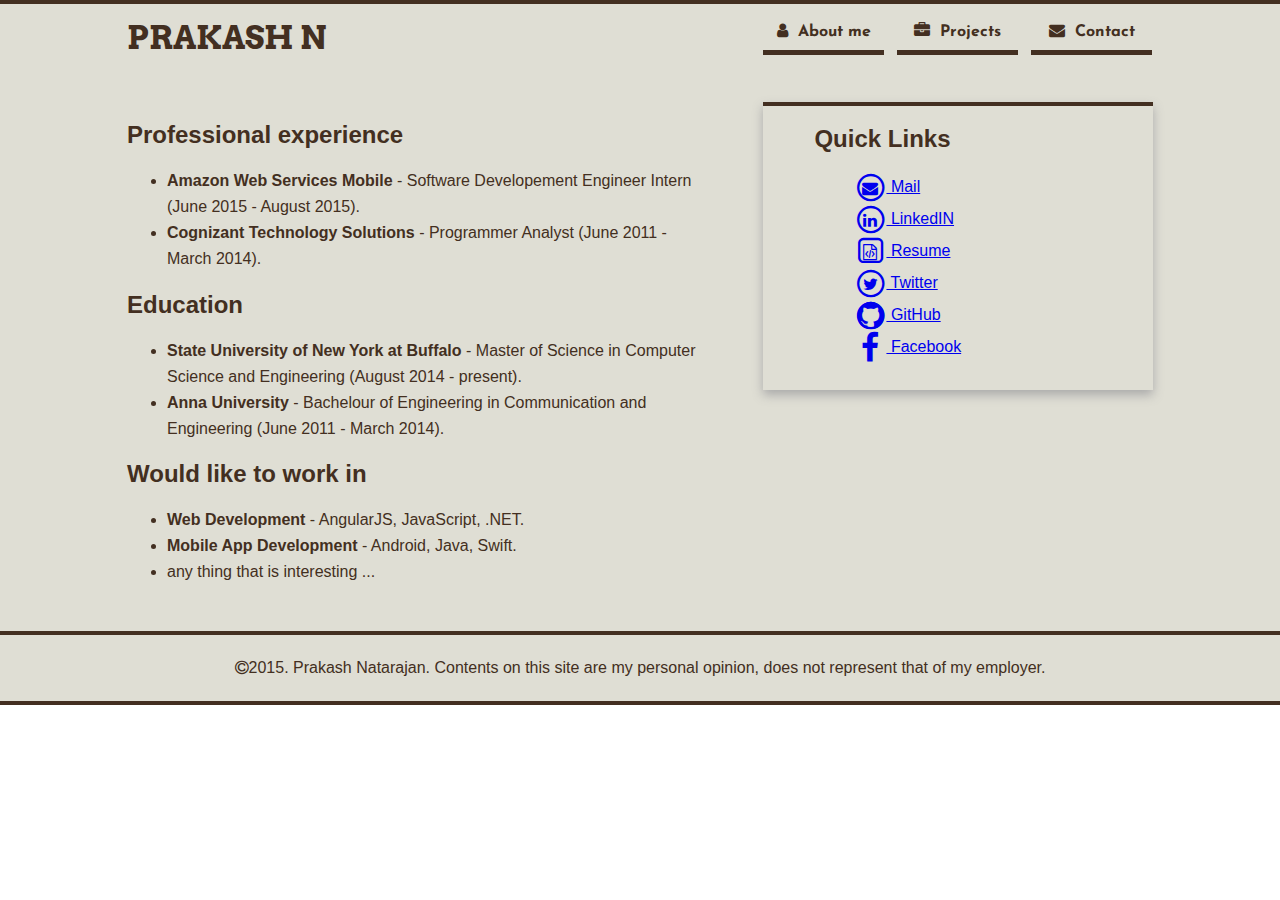
<file: index.html>
<!doctype html>
<!--[if lt IE 7]>      <html class="no-js lt-ie9 lt-ie8 lt-ie7" lang=""> <![endif]-->
<!--[if IE 7]>         <html class="no-js lt-ie9 lt-ie8" lang=""> <![endif]-->
<!--[if IE 8]>         <html class="no-js lt-ie9" lang=""> <![endif]-->
<!--[if gt IE 8]><!--> <html class="no-js" lang=""> <!--<![endif]-->
    <head>
        <meta charset="utf-8">
        <meta http-equiv="X-UA-Compatible" content="IE=edge,chrome=1">
        <title>Prakash's HomePage</title>
        <meta name="description" content="">
        <meta name="viewport" content="width=device-width, initial-scale=1">
        <link rel="apple-touch-icon" href="apple-touch-icon.png">

        <link rel="stylesheet" href="css/normalize.min.css">
        <link rel="stylesheet" href="css/main.css">
        <script src="js/vendor/modernizr-2.8.3-respond-1.4.2.min.js"></script>

        <!-- custom added pages -->
         <link href='http://fonts.googleapis.com/css?family=Arvo:400,700italic,700' rel='stylesheet' type='text/css'>
         <link href="http://fonts.googleapis.com/css?family=Josefin+Sans" rel="stylesheet" type="text/css">
        <link rel="stylesheet" href="https://maxcdn.bootstrapcdn.com/font-awesome/4.4.0/css/font-awesome.min.css">
    </head>
    <body>
        <!--[if lt IE 8]>
            <p class="browserupgrade">You are using an <strong>outdated</strong> browser. Please <a href="http://browsehappy.com/">upgrade your browser</a> to improve your experience.</p>
        <![endif]-->

        <div class="header-container">
            <header class="wrapper clearfix">
                <a href="./index.html">
                    <h1 class="title">PRAKASH N</h1>
                </a>
                <nav>
                    <ul>
                        <li><a href="./aboutme.html"><i class="fa fa-user nav-icon"></i>About me</a></li>
                        <!-- <li><i class="fa fa-star nav-star"></i></li> -->
                        <li><a href="./projects.html"><i class="fa fa-briefcase nav-icon"></i>Projects</a></li>
                        <li><a href="./contact.html"><i class="fa fa-envelope nav-icon"></i>Contact</a></li>
                    </ul>
                </nav>
            </header>
        </div>

        <div class="main-container">
            <div class="main wrapper clearfix">
               <!--  <div class="main-text">
                    <h1> Hello, Welcome to My Page!! <h1>
                </div> -->
                <article>
                    <section>
                        <h2>Professional experience</h1>
                        <ul>
                            <li><b>Amazon Web Services Mobile</b> - Software Developement Engineer Intern (June 2015 - August 2015).</li>
                            <li><b>Cognizant Technology Solutions</b> - Programmer Analyst (June 2011 - March 2014).</li>
                        </ul>
                    </section>
                    <section>
                        <h2>Education</h2>
                        <ul>
                            <li><b>State University of New York at Buffalo</b> - Master of Science in Computer Science and Engineering (August 2014 - present).</li>
                            <li><b>Anna University</b> - Bachelour of Engineering in Communication and Engineering (June 2011 - March 2014).</li>
                        </ul>
                    </section>
                    <section>
                        <h2>Would like to work in</h2>
                        <ul>
                            <li><b>Web Development</b> - AngularJS, JavaScript, .NET.</li>
                            <li><b>Mobile App Development</b> - Android, Java, Swift.</li>
                            <li>any thing that is interesting ...</li>
                        </ul>
                    </section>
                    <!-- <footer>
                        <h3>article footer h3</h3>
                        <p> </p>
                    </footer> -->
                </article>

                <aside>
                    <h2>Quick Links</h2>
                    <ul>
                        <li>
                            <a href="mailto:mail@prakashn.com">
                            <span class="fa-stack">
                                <i class="fa fa-circle-thin fa-stack-2x fa-fw"></i>
                                <i class="fa fa-envelope fa-stack-1x fa-fw"></i>
                            </span>
                            Mail
                            </a>
                        </li>
                        <li>
                            <a href="https://www.linkedin.com/in/prakashnatarajan1" target="_blank">
                              <span class="fa-stack">
                                <i class="fa fa-circle-thin fa-stack-2x fa-fw"></i>
                                <i class="fa fa-linkedin fa-stack-1x fa-fw"></i>
                              </span>
                              LinkedIN
                            </a>
                        </li>
                        <li>
                             <a href="/public/files/Prakash_Natarajan_Resume.pdf" target="_blank">
                             <span class="fa-stack">
                                <i class="fa fa-square-o fa-stack-2x fa-fw"></i>
                                <i class="fa fa-file-code-o fa-stack-1x fa-fw"></i>
                                </span>
                              <span>Resume</span>
                          </a>
                        </li>
                        <li>
                            <a href="https://twitter.com/iamprakashn" target="_blank">
                              <span class="fa-stack">
                                <i class="fa fa-circle-thin fa-stack-2x fa-fw"></i>
                                <i class="fa fa-twitter fa-stack-1x fa-fw"></i>
                              </span>
                              Twitter
                            </a>
                        </li>
                        <li>
                            <a href="https://github.com/prakashn27" target="_blank">
                                <span class="fa-stack">
                                    <i class="fa fa-circle-thin fa-stack-2x fa-fw"></i>
                                    <i class="fa fa-github fa-stack-2x fa-fw"></i>
                               </span>
                               GitHub
                            </a>
                        </li>
                        <li>
                            <a href="https://www.facebook.com/mr.prakashnatarajan" target="_blank">
                                <span class="fa-stack">
                                    <!-- <i class="fa fa-circle-thin fa-stack-2x fa-fw"></i> -->
                                    <i class="fa fa-facebook fa-stack-2x fa-fw"></i>
                               </span>
                               Facebook
                            </a>
                        </li>
                        <li>
                            
                        </li>
                    </ul>
                </aside>

            </div> <!-- #main -->
        </div> <!-- #main-container -->

        <div class="footer-container">
            <footer class="wrapper">
                <i class="fa fa-copyright"></i>2015. Prakash Natarajan. Contents on this site are my personal opinion, does not represent that of my employer.
            </footer>
        </div>

        <script src="//ajax.googleapis.com/ajax/libs/jquery/1.11.2/jquery.min.js"></script>
        <script>window.jQuery || document.write('<script src="js/vendor/jquery-1.11.2.min.js"><\/script>')</script>

        <script src="js/main.js"></script>

        <!-- Google Analytics: change UA-XXXXX-X to be your site's ID. -->
        <script>
            (function(i,s,o,g,r,a,m){i['GoogleAnalyticsObject']=r;i[r]=i[r]||function(){
              (i[r].q=i[r].q||[]).push(arguments)},i[r].l=1*new Date();a=s.createElement(o),
              m=s.getElementsByTagName(o)[0];a.async=1;a.src=g;m.parentNode.insertBefore(a,m)
              })(window,document,'script','//www.google-analytics.com/analytics.js','ga');

              ga('create', 'UA-60737164-1', 'auto');
              ga('send', 'pageview');
        </script>
    </body>
</html>
</file>
<file: css/main.css>
/*! HTML5 Boilerplate v5.0 | MIT License | http://h5bp.com/ */

html {
    color: #222;
    font-size: 1em;
    line-height: 1.4;
}

::-moz-selection {
    background: #b3d4fc;
    text-shadow: none;
}

::selection {
    background: #b3d4fc;
    text-shadow: none;
}

hr {
    display: block;
    height: 1px;
    border: 0;
    border-top: 1px solid #ccc;
    margin: 1em 0;
    padding: 0;
}

audio,
canvas,
iframe,
img,
svg,
video {
    vertical-align: middle;
}

fieldset {
    border: 0;
    margin: 0;
    padding: 0;
}

textarea {
    resize: vertical;
}

.browserupgrade {
    margin: 0.2em 0;
    background: #ccc;
    color: #000;
    padding: 0.2em 0;
}


/* ===== Initializr Styles ==================================================
   Author: Jonathan Verrecchia - verekia.com/initializr/responsive-template
   ========================================================================== */

body {
    font: 16px/26px Helvetica, Helvetica Neue, Arial;
}

.wrapper {
    width: 90%;
    margin: 0 5%;
}

/* ===================
    ALL: Orange Theme
   =================== */

.header-container {
    border-bottom: 0px solid #DFDED4;
}
.header-container,
.footer-container,
.main aside {
    border-top: 4px solid #432F21;
}

.footer-container{
    border-bottom: 4px solid #432F21;
}

.header-container,
.footer-container,
.main aside {
    background: #DFDED4;
}

.title {
    color: #432F21;
    font-family: 'Arvo', serif;
    height: 25px;
}

.head-container header a:hover {
    color: #CA171B;
}

/* ==============
    MOBILE: Menu
   ============== */

nav ul {
    margin: 0;
    padding: 0;
    list-style-type: none;
    font-family: 'Josefin Sans', Helvetica, Arial, sans-serif;
    font-weight: bold;
}

nav a {
    display: block;
    margin-bottom: 10px;
    padding: 5px 0;

    text-align: center;
    text-decoration: none;
    font-weight: bold;

    color: #432F21;
    background: #DFDED4;
    border-bottom: 5px solid #432F21;
}


nav a:hover {
    /*text-decoration: underline;*/
    /*background: #FFF056;*/
    /*color: #000000;*/
    border-bottom-color: #CA171B;
    color: #CA171B;
}

nav a:active {
    border-bottom-color: #CA171B;
    color: #CA171B;
}

nav ul .nav-icon {
    padding-right: 10px;
}

/* ==============
    MOBILE: Main
   ============== */

.main {
    padding: 30px 0;
}

.main article h1 {
    font-size: 2em;
}
.main-container {
    background-color: #DFDED4;
    color: #432F21;
}

.main-container .main-text {
    text-align: center;
}

.main aside {
    color: 432F21;
    padding: 0px 5% 10px;
}

.footer-container footer {
    color: #432f21;
    padding: 20px 0;
    text-align: center;
}

/* ===============
    ALL: IE Fixes
   =============== */

.ie7 .title {
    padding-top: 20px;
}

/* ==========================================================================
   Author's custom styles
   ========================================================================== */















/* ==========================================================================
   Media Queries
   ========================================================================== */

@media only screen and (min-width: 480px) {

/* ====================
    INTERMEDIATE: Menu
   ==================== */

    nav a {
        float: left;
        width: 27%;
        margin: 0 1.7%;
        padding: 5px 2%;
        padding-top: 15px;
        margin-bottom: 0;
    }

    nav li:first-child a {
        margin-left: 0;
    }

    nav li:last-child a {
        margin-right: 0;
    }

/* ========================
    INTERMEDIATE: IE Fixes
   ======================== */

    nav ul li {
        display: inline;
    }

    .oldie nav a {
        margin: 0 0.7%;
    }
}

@media only screen and (min-width: 768px) {

/* ====================
    WIDE: CSS3 Effects
   ==================== */

    .header-container,
    .main aside {
        -webkit-box-shadow: 0 5px 10px #aaa;
           -moz-box-shadow: 0 5px 10px #aaa;
                box-shadow: 0 5px 10px #aaa;
    }

/* ============
    WIDE: Menu
   ============ */

    .title {
        float: left;
    }

    nav {
        float: right;
        width: 38%;
    }

/* ============
    WIDE: Main
   ============ */

    .main article {
        float: left;
        width: 57%;
    }

    .main aside {
        float: right;
        width: 28%;
    }
}

@media only screen and (min-width: 1140px) {

/* ===============
    Maximal Width
   =============== */

    .wrapper {
        width: 1026px; /* 1140px - 10% for margins */
        margin: 0 auto;
    }
}

/* ==========================================================================
   Helper classes
   ========================================================================== */

.hidden {
    display: none !important;
    visibility: hidden;
}

.visuallyhidden {
    border: 0;
    clip: rect(0 0 0 0);
    height: 1px;
    margin: -1px;
    overflow: hidden;
    padding: 0;
    position: absolute;
    width: 1px;
}

.visuallyhidden.focusable:active,
.visuallyhidden.focusable:focus {
    clip: auto;
    height: auto;
    margin: 0;
    overflow: visible;
    position: static;
    width: auto;
}

.invisible {
    visibility: hidden;
}

.clearfix:before,
.clearfix:after {
    content: " ";
    display: table;
}

.clearfix:after {
    clear: both;
}

.clearfix {
    *zoom: 1;
}

/* ==========================================================================
   Print styles
   ========================================================================== */

@media print {
    *,
    *:before,
    *:after {
        background: transparent !important;
        color: #000 !important;
        box-shadow: none !important;
        text-shadow: none !important;
    }

    a,
    a:visited {
        text-decoration: underline;
    }

    a[href]:after {
        content: " (" attr(href) ")";
    }

    abbr[title]:after {
        content: " (" attr(title) ")";
    }

    a[href^="#"]:after,
    a[href^="javascript:"]:after {
        content: "";
    }

    pre,
    blockquote {
        border: 1px solid #999;
        page-break-inside: avoid;
    }

    thead {
        display: table-header-group;
    }

    tr,
    img {
        page-break-inside: avoid;
    }

    img {
        max-width: 100% !important;
    }

    p,
    h2,
    h3 {
        orphans: 3;
        widows: 3;
    }

    h2,
    h3 {
        page-break-after: avoid;
    }
}

/*Custom effects*/
title-header {
    text-decoration: none;
}

.main-text{
    font-size: 20px;
}

aside ul {
    list-style: none;
}
aside ul li a:hover {
    color: #CA171B;
}
</file>
